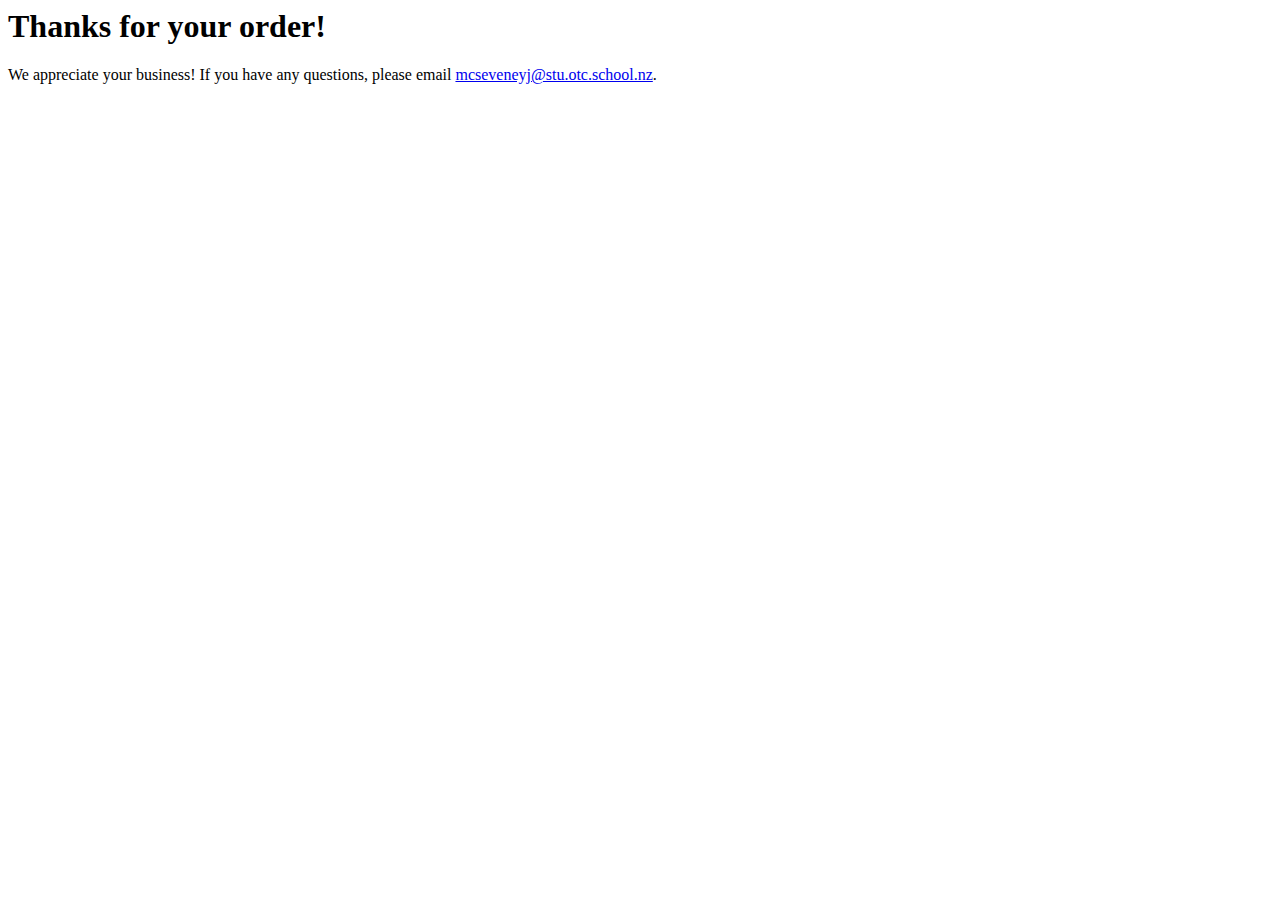
<file: templates/success.html>
<html>
  <head><title>Thanks for your order!</title></head>
  <body>
    <h1>Thanks for your order!</h1>
    <p>
      We appreciate your business!
      If you have any questions, please email
      <a href="mailto:orders@example.com">mcseveneyj@stu.otc.school.nz</a>.
    </p>
  </body>
</html>
</file>
